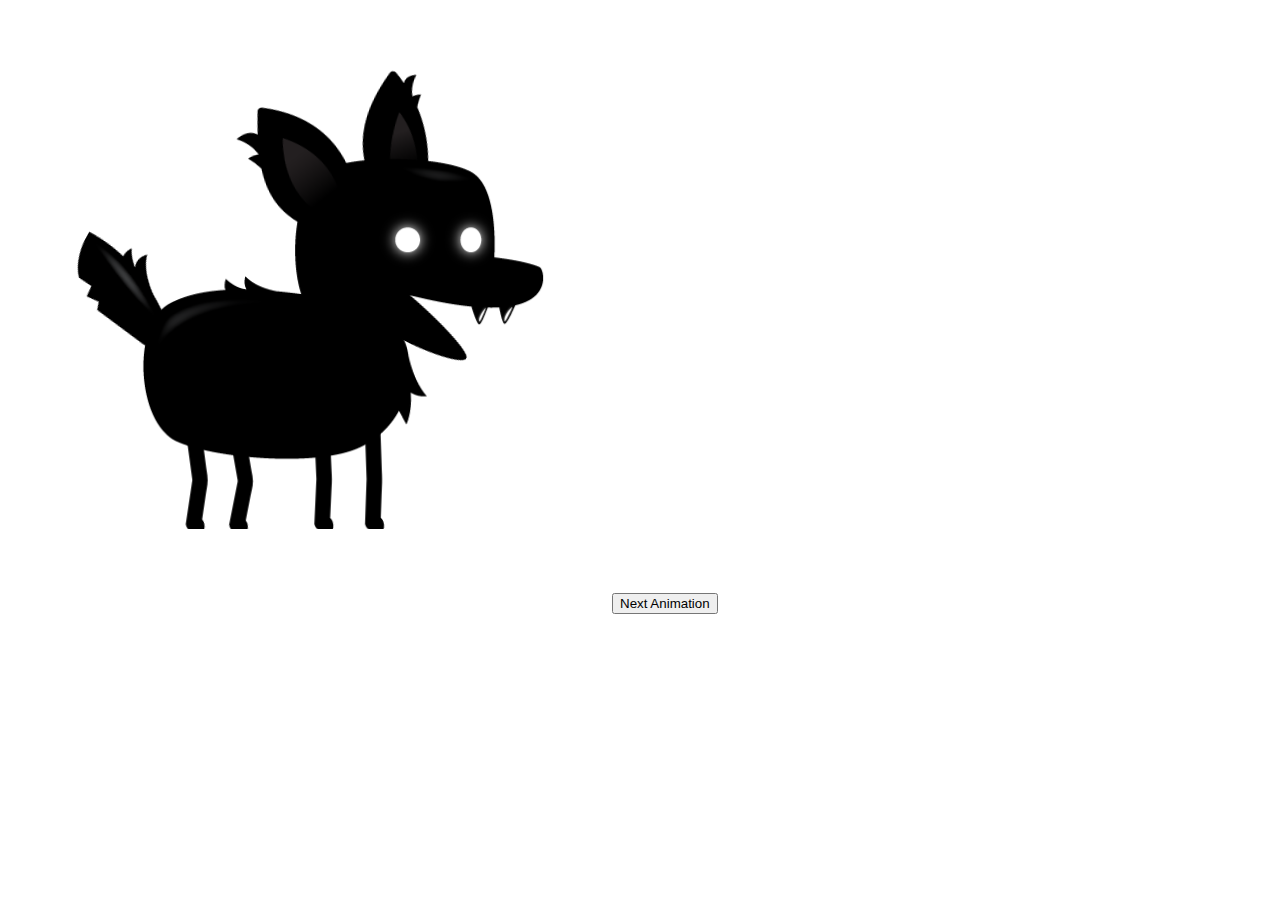
<file: JavaScript/animation-test/index.html>
<!DOCTYPE html>
<html lang="en-US">

<head>
  <title>Animation test</title>
</head>

<body>
  <canvas id=canvas></canvas>
  <script src="js/script.js"></script>
  <input type = "button" onclick = "nextAnimation()" value = "Next Animation">  
</body>

</html>
</file>
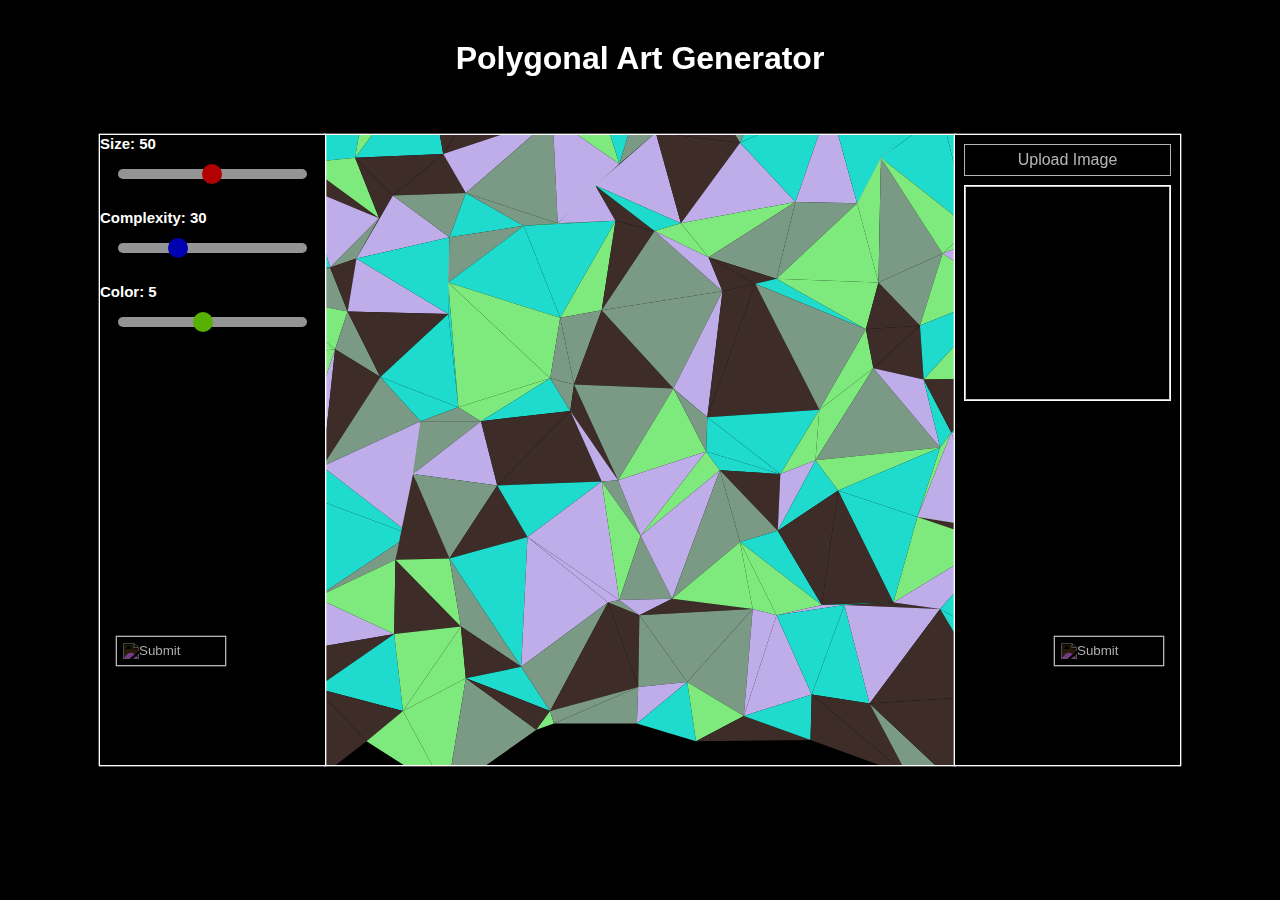
<file: JavaScript/polygonal art/index.html>
<!DOCTYPE html>
<html lang="en-US">

<head>
  <meta charset="UTF-8">
  <title>ART</title>
  <meta name="viewport" content="width=device-width, initial-scale=1.0">
  <link rel="stylesheet" href="css\styles.css">
</head>

<body>
  <div class="leftControls">
    <h1 class="size">Size: <span id="sizeValueNum"></span></h1>
    <div class="slidecontainer">
      <input type="range" min="1" max="100" value="50" class="sizeSlider">
    </div>

    <h1 class="complexity">Complexity: <span id="complexityValueNum"></span></h1>
    <div class="slidecontainer">
      <input type="range" min="1" max="100" value="30" class="complexitySlider">
    </div>

    <h1 class="color">Color: <span id="colorValueNum"></span></h1>
    <div class="slidecontainer">
      <input type="range" min="1" max="10" value="5" class="colorSlider">
    </div>
    <input class"reset-button" id="reset" type="image" src="https://cdn.onlinewebfonts.com/svg/img_346043.png" onclick="reset(event)"/>
  </div>
  <div class="board"></div>
  <div class="rightControls">
    <label for="file-upload" class="custom-file-upload">
      <i class="image-upload"></i> Upload Image
    </label>
    <input id="file-upload" type="file" multiple="false" accept="image/*" onchange="loadImage(event)"/>
    <div class="image-canvas"><img id="image"/></div>
    <input class"save-button" id="save" type="image" src="https://www.downloadclipart.net/large/save-button-png-transparent-file.png" onclick="save(event)"/>
  </div>
  <h1 class="message">Polygonal Art Generator</h1>
  <script src="js/triangulr.js"></script>
  <script src="js/fabric.min.js"></script>
  <script src="js/dom-to-image.js"></script>
  <script src="js/script.js"></script>
</body>
</html>
</file>
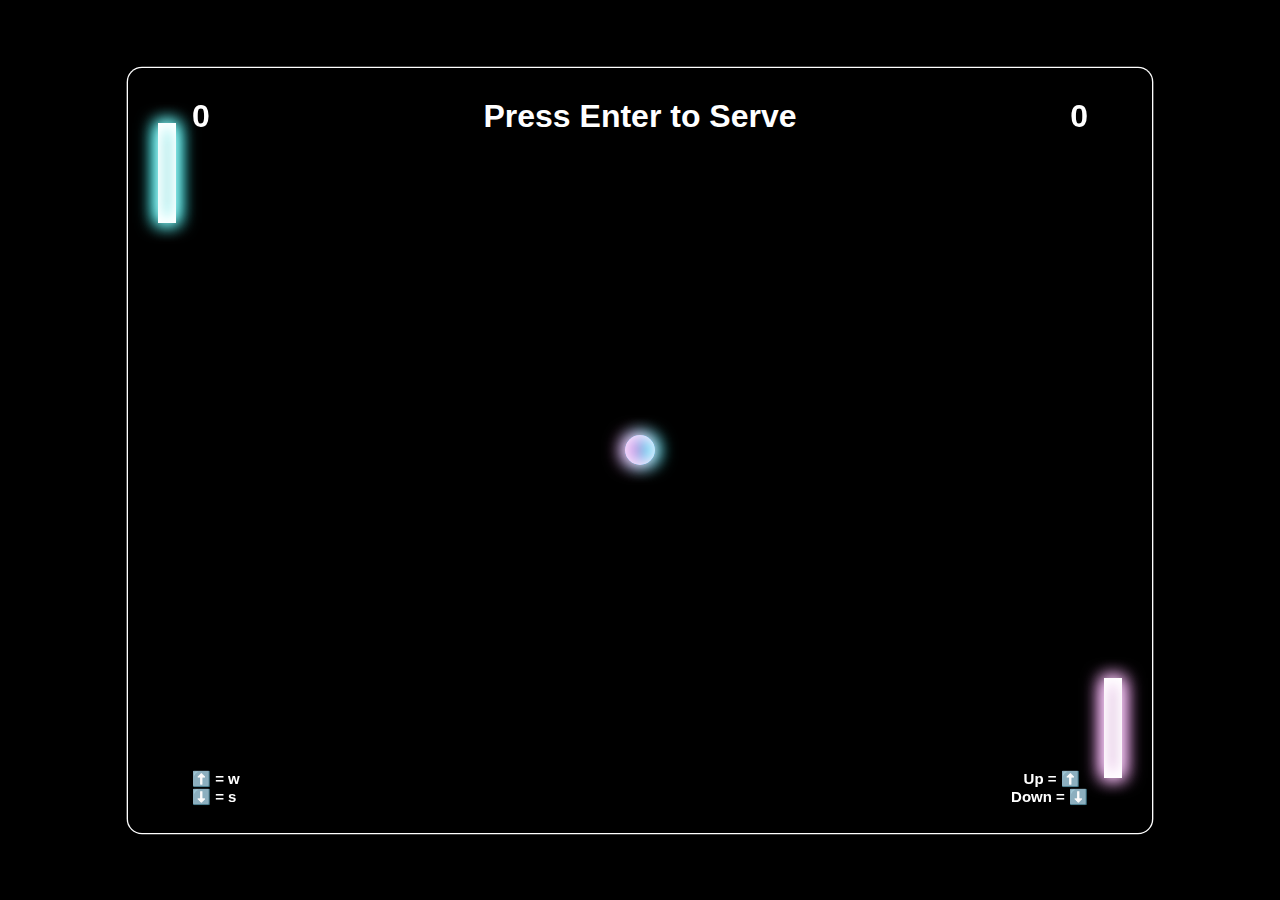
<file: JavaScript/pong/index.html>
<!DOCTYPE html>
<html lang="en-US">

<head>
  <meta charset="UTF-8">
  <title>PONG GAME</title>
  <meta name="viewport" content="width=device-width, initial-scale=1.0">
  <link rel="stylesheet" href="css\styles.css">
</head>

<body>
  <div class="board">
        <div class='ball'>
            <div class="ball_effect"></div>
        </div>
        <div class="paddle_1 paddle"></div>
        <div class="paddle_2 paddle"></div>
        <h1 class="player_1_score">0</h1>
        <h1 class="player_2_score">0</h1>
        <h1 class="message"> Press Enter to Serve</h1>
    </div>
    <h1 class="p1_controls"> ⬆️ = w<br>⬇️ = s
    <h1 class="p2_controls"> Up = ⬆️&nbsp;&nbsp;<br>Down = ⬇️
  <script src="js/index.js"></script>
</body>

</html>
</file>
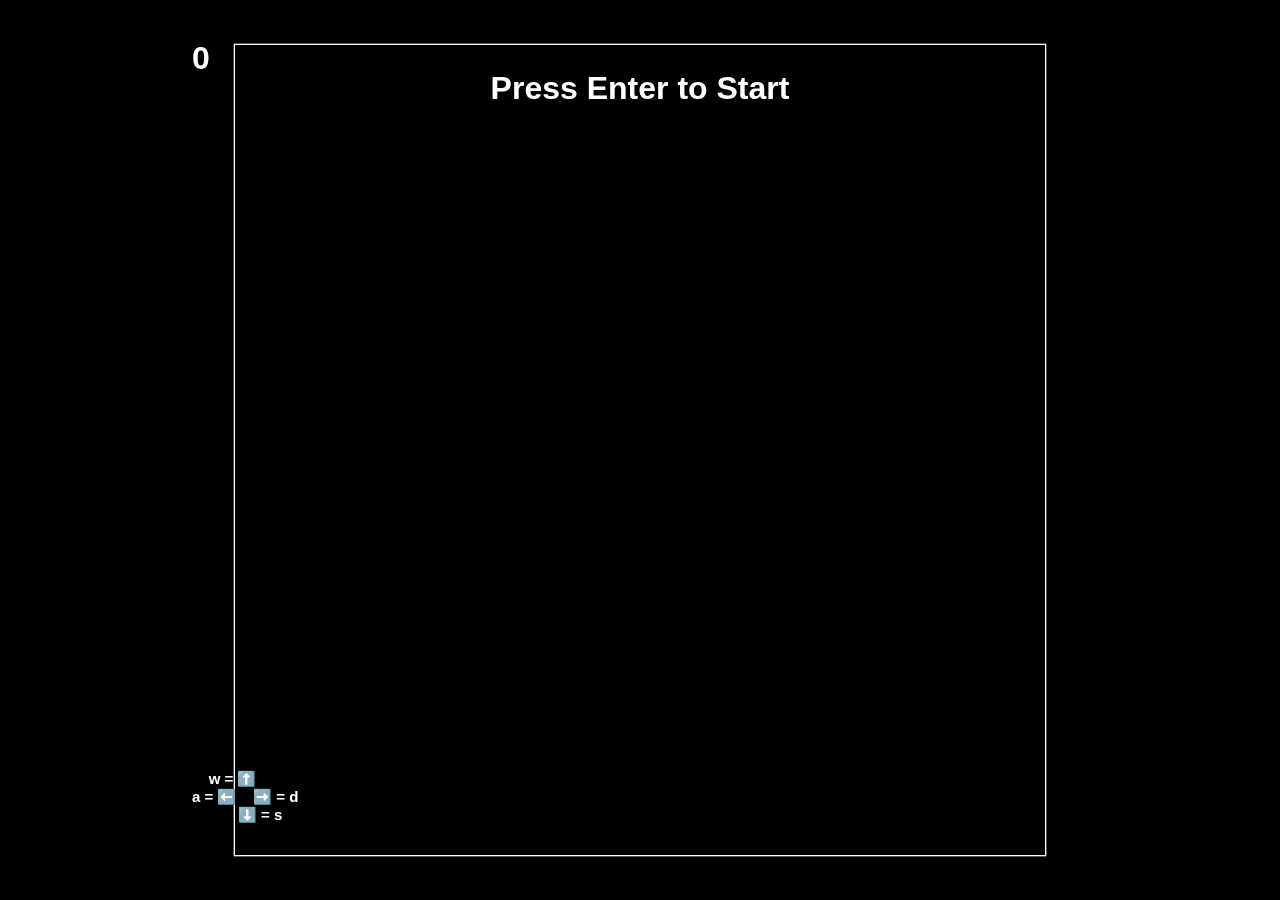
<file: JavaScript/snake/index.html>
<!DOCTYPE html>
<html lang="en-US">

<head>
  <meta charset="UTF-8">
  <title>SNAKE GAME</title>
  <meta name="viewport" content="width=device-width, initial-scale=1.0">
  <link rel="stylesheet" href="css\styles.css">
</head>

<body>
  <div class="board">
    <div class="fruit"></div>
    <div class="snake"></div>
  </div>
  <h1 class="message">Press Enter to Start</h1>
  <h1 class="controls"> &nbsp&nbsp&nbsp w = ⬆️<br>
                          a = ⬅️ &nbsp&nbsp ➡️ = d<br>
                          &nbsp&nbsp&nbsp&nbsp&nbsp&nbsp&nbsp&nbsp&nbsp&nbsp&nbsp⬇️ = s</h1>
  <h1 class="score">0</h1>
  <script src="js/script.js"></script>
</body>
</html>
</file>
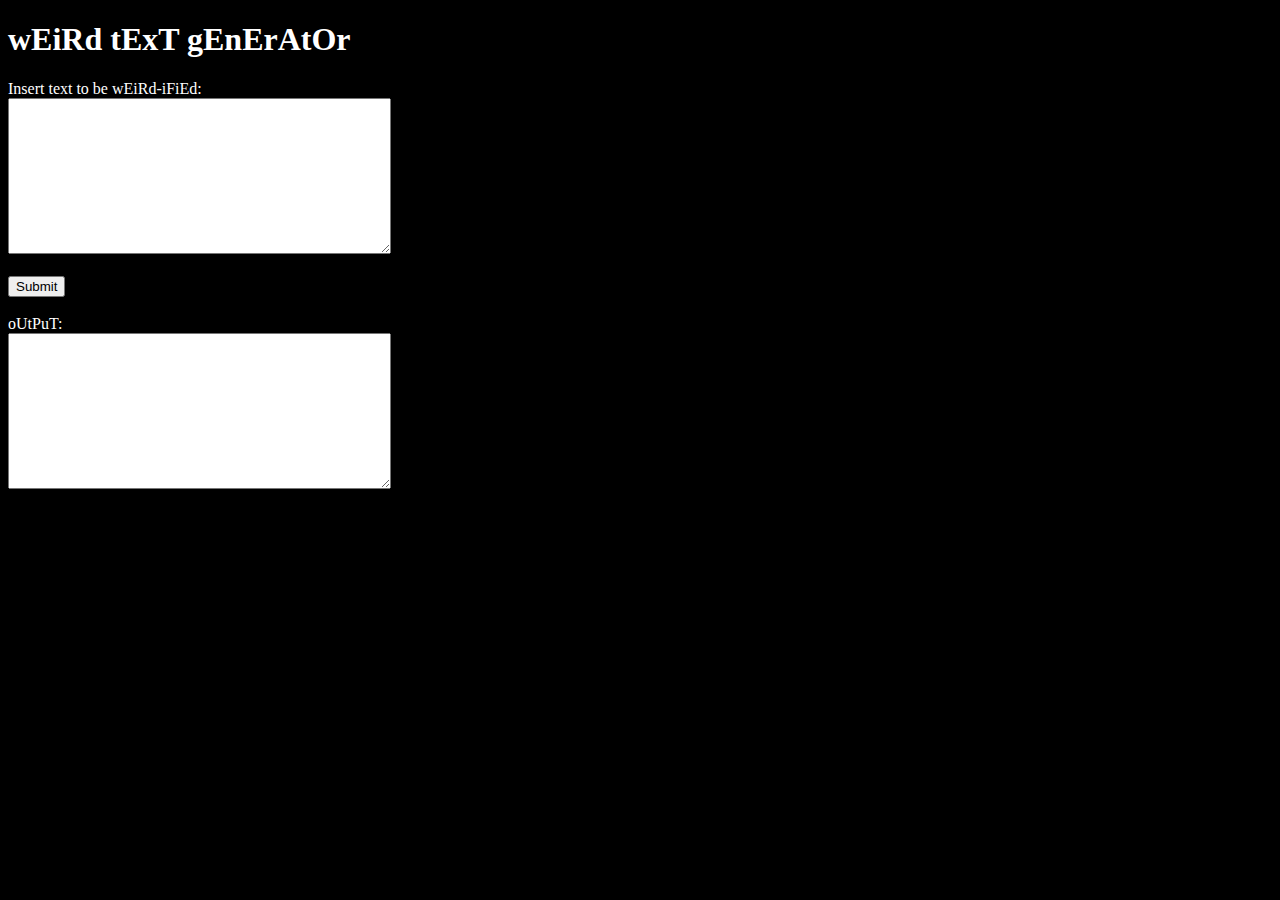
<file: JavaScript/wEiRd tExT.html>
<!DOCTYPE html>
<html>
<body>
<style> 
body {background-color: black; color: white;}
</style>
<h1>wEiRd tExT gEnErAtOr</h1>

<label>Insert text to be wEiRd-iFiEd: </label><br>
<textarea type="text" id="input" name="input" rows="10" cols="45"></textarea><br><br>
<button type="button" id="myBtn" onclick="weirdText()">
    Submit
</button>
<br><br>
<label>oUtPuT: </label><br>
<textarea id="out" rows="10" cols="45"></textarea>

<script>
  function weirdText(){
    var charCase = "lower"; var weird_string = "";
    const text = document.getElementById('input').value;
    let i = "";
      for (i; i < text.length; i++){
        if (charCase == "lower"){
          weird_string += text.charAt(i).toLowerCase();
          charCase = "upper";
        } else {
            weird_string += text.charAt(i).toUpperCase();
            charCase = "lower";
            }
          }
    document.getElementById('out').innerHTML = weird_string;
};

var input = document.getElementById("input");
input.addEventListener("keypress", function(event) {
  // If the user presses the "Enter" key on the keyboard
  if (event.key === "Enter") {
    // Cancel the default action, if needed
    event.preventDefault();
    // Trigger the button element with a click
    document.getElementById("myBtn").click();
  }
});
</script>
</body>
</html>
</file>
